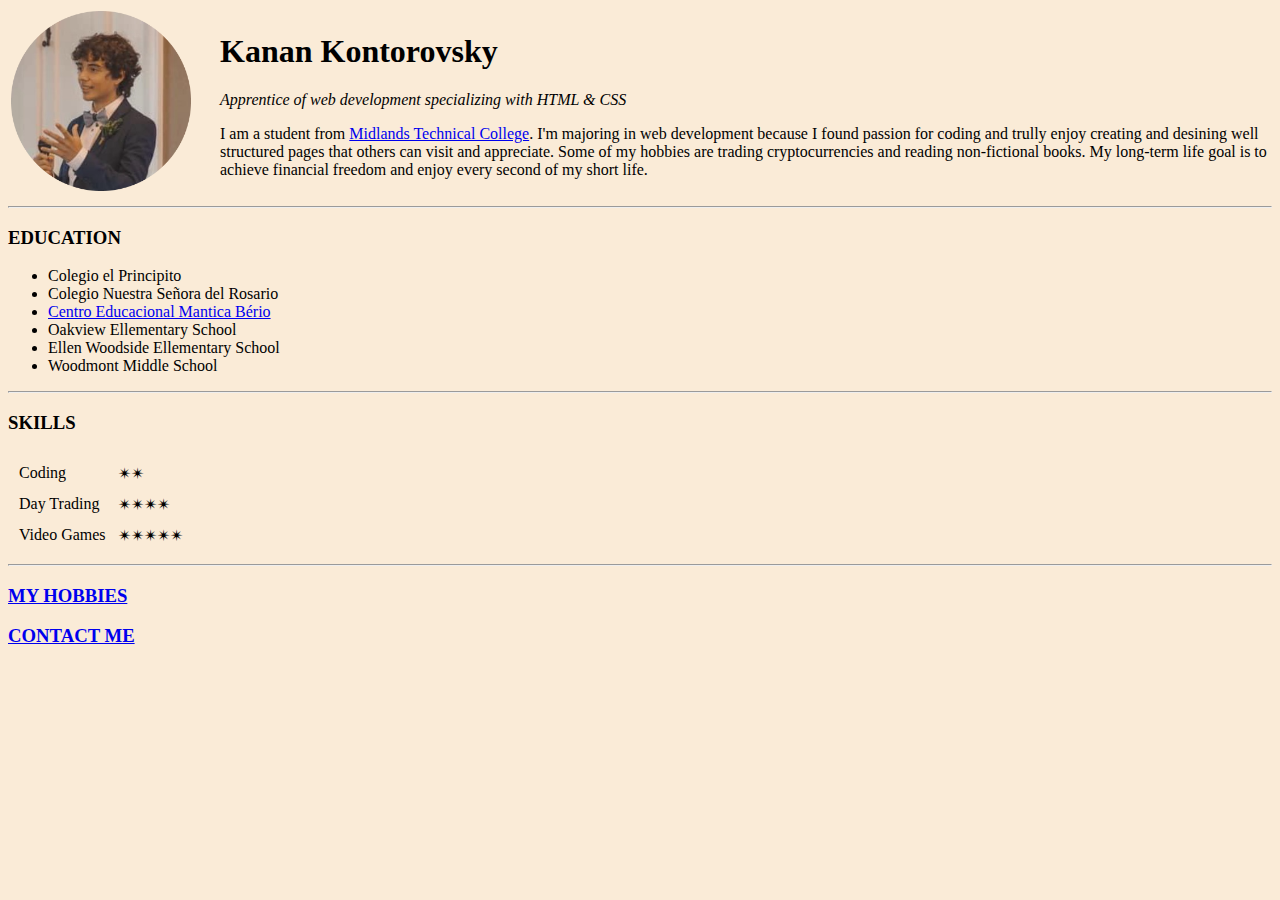
<file: index.html>
<!DOCTYPE html>
<html lang="en" dir="ltr">

<head>
  <meta charset="utf-8">
  <title>☼ Kanan's first site ☼</title>
  <link rel="stylesheet" href="index.css">
</head>

<body>
  <table>
    <tr>
      <td><img src="kananpic.png" class="kananpic" alt="kanan profile picture" width="180" height="180"></td>
      <td>
        <h1>Kanan Kontorovsky</h1>
        <p><em>Apprentice of web development specializing with HTML & CSS</em></p>
        <p>I am a student from <a href="https://www.midlandstech.edu/" target="_blank">Midlands Technical College</a>. I'm majoring in web development
          because I found passion for coding and trully enjoy creating and desining well structured
          pages that others can visit and appreciate. Some of my hobbies are trading cryptocurrencies
          and reading non-fictional books. My long-term life goal is to achieve financial freedom and
          enjoy every second of my short life.</p>
      </td>
    </tr>
  </table>

  <hr>
  <h3>EDUCATION</h3>
  <ul>
    <li>Colegio el Principito</li>
    <li>Colegio Nuestra Señora del Rosario</li>
    <li><a href="https://www.manticaberio.edu.ni/" target="_blank">Centro Educacional Mantica Bério</a></li>
    <li>Oakview Ellementary School</li>
    <li>Ellen Woodside Ellementary School</li>
    <li>Woodmont Middle School</li>
  </ul>
<hr>
  <h3>SKILLS</h3>
<table cellspacing="10">
  <tr>
    <td>Coding</td>
    <td>✴✴</td>
  </tr>
  <tr>
    <td>Day Trading</td>
    <td>✴✴✴✴</td>
  </tr>
  <tr>
    <td>Video Games</td>
    <td>✴✴✴✴✴</td>
  </tr>
</table>
<hr>
  <h3><a href="hobbies.html">MY HOBBIES</a></h3>
  <h3><a href="contactme.html">CONTACT ME</a></h3>
</body>

</html>
</file>
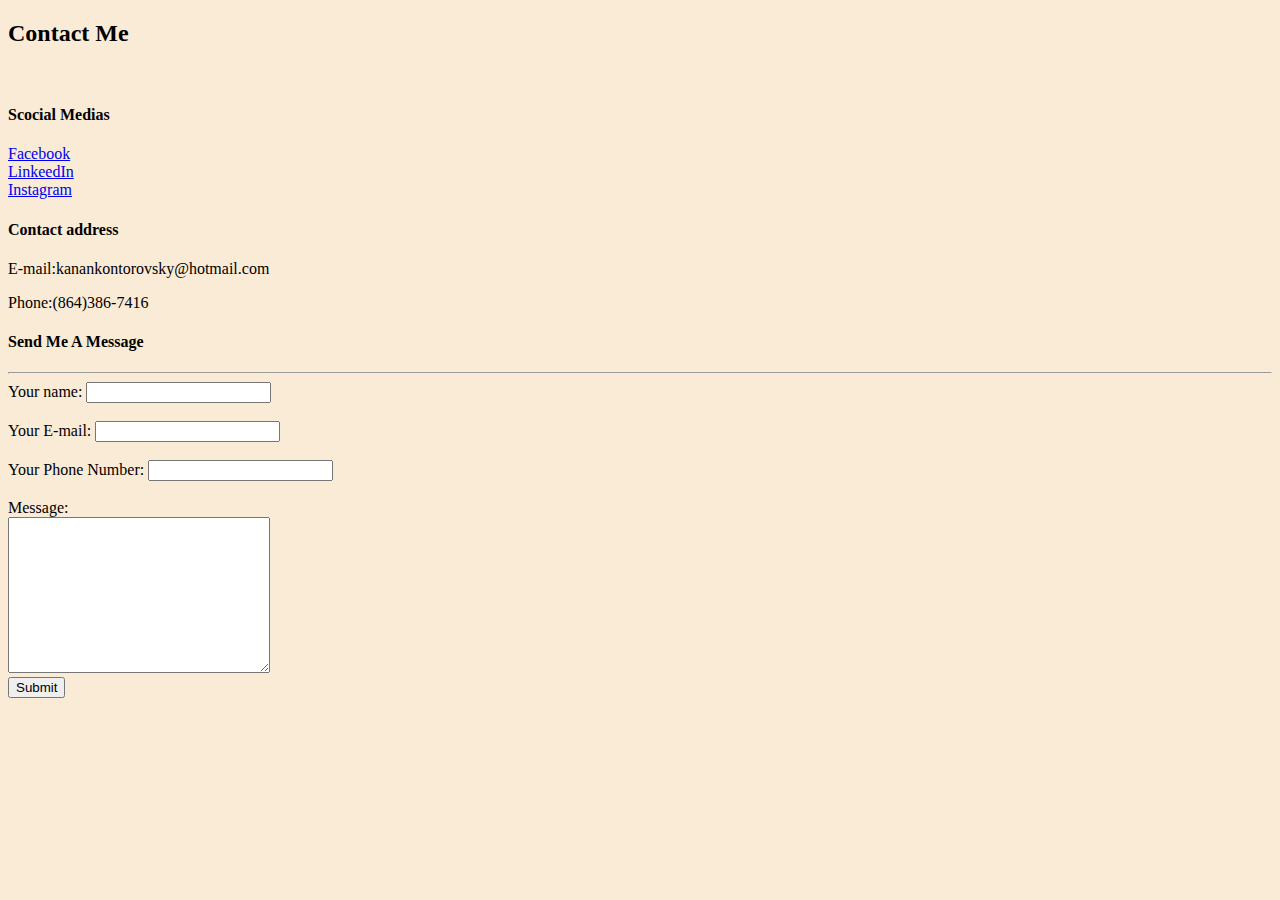
<file: contactme.html>
<!DOCTYPE html>
<html lang="en" dir="ltr">

<head>
  <meta charset="utf-8">
  <title>Contact Me</title>
  <link rel="stylesheet" href="index.css">
</head>

<body>
  <h2>Contact Me</h2>
  <br>
  <h4>Scocial Medias</h4>
  <a href="https://www.facebook.com/kanan.kontorovsky.50">Facebook</a>
  <br>
  <a href="https://www.linkedin.com/in/kanan-kontorovsky-052405228/">LinkeedIn</a>
  <br>
  <a href="https://www.instagram.com/kanank99/">Instagram</a>
  <br>
  <h4>Contact address</h4>
  <p>E-mail:kanankontorovsky@hotmail.com</p>
  <p>Phone:(864)386-7416</p>
  <h4>Send Me A Message</h4>
  <hr>
  <form action="mailto:kanankontorovsky@hotmail.com" method="post" enctype="text/plain">
    <label for="">Your name:</label>
    <input type="text" name="yourName" value=""><br><br>
    <label for="">Your E-mail:</label>
    <input type="email" name="yourEmail" value=""><br><br>
    <label for="">Your Phone Number:</label>
    <input type="number" name="yourPhone" value=""><br><br>
    <label for="">Message:</label><br>
    <textarea name="name" rows="10" cols="30"></textarea><br>
    <input type="submit" name="yourMessage" value="Submit">
  </form>
</body>

</html>
</file>
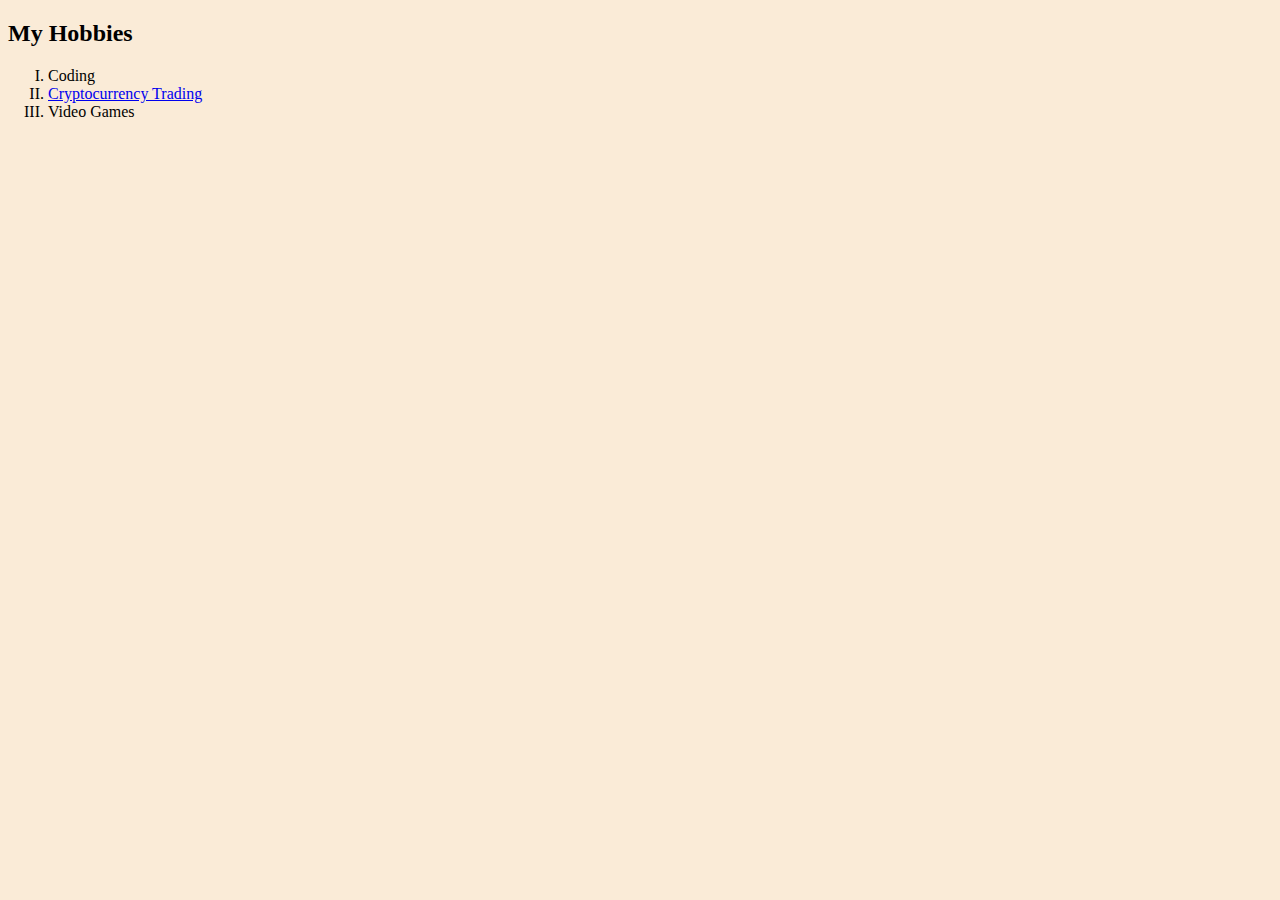
<file: hobbies.html>
<!DOCTYPE html>
<html lang="en" dir="ltr">

<head>
  <meta charset="utf-8">
  <title>My Hobbies</title>
  <link rel="stylesheet" href="index.css">
</head>

<body>
  <h2>My Hobbies</h2>
  <ol type="I">
    <li>Coding</li>
    <li><a href="https://coinmarketcap.com/" target="_blank">Cryptocurrency Trading</a></li>
    <li>Video Games</li>
  </ol>
</body>

</html>
</file>
<file: index.css>
.kananpic {
  margin-right: 25px;
}
body {
  background-color: AntiqueWhite;
}
</file>
